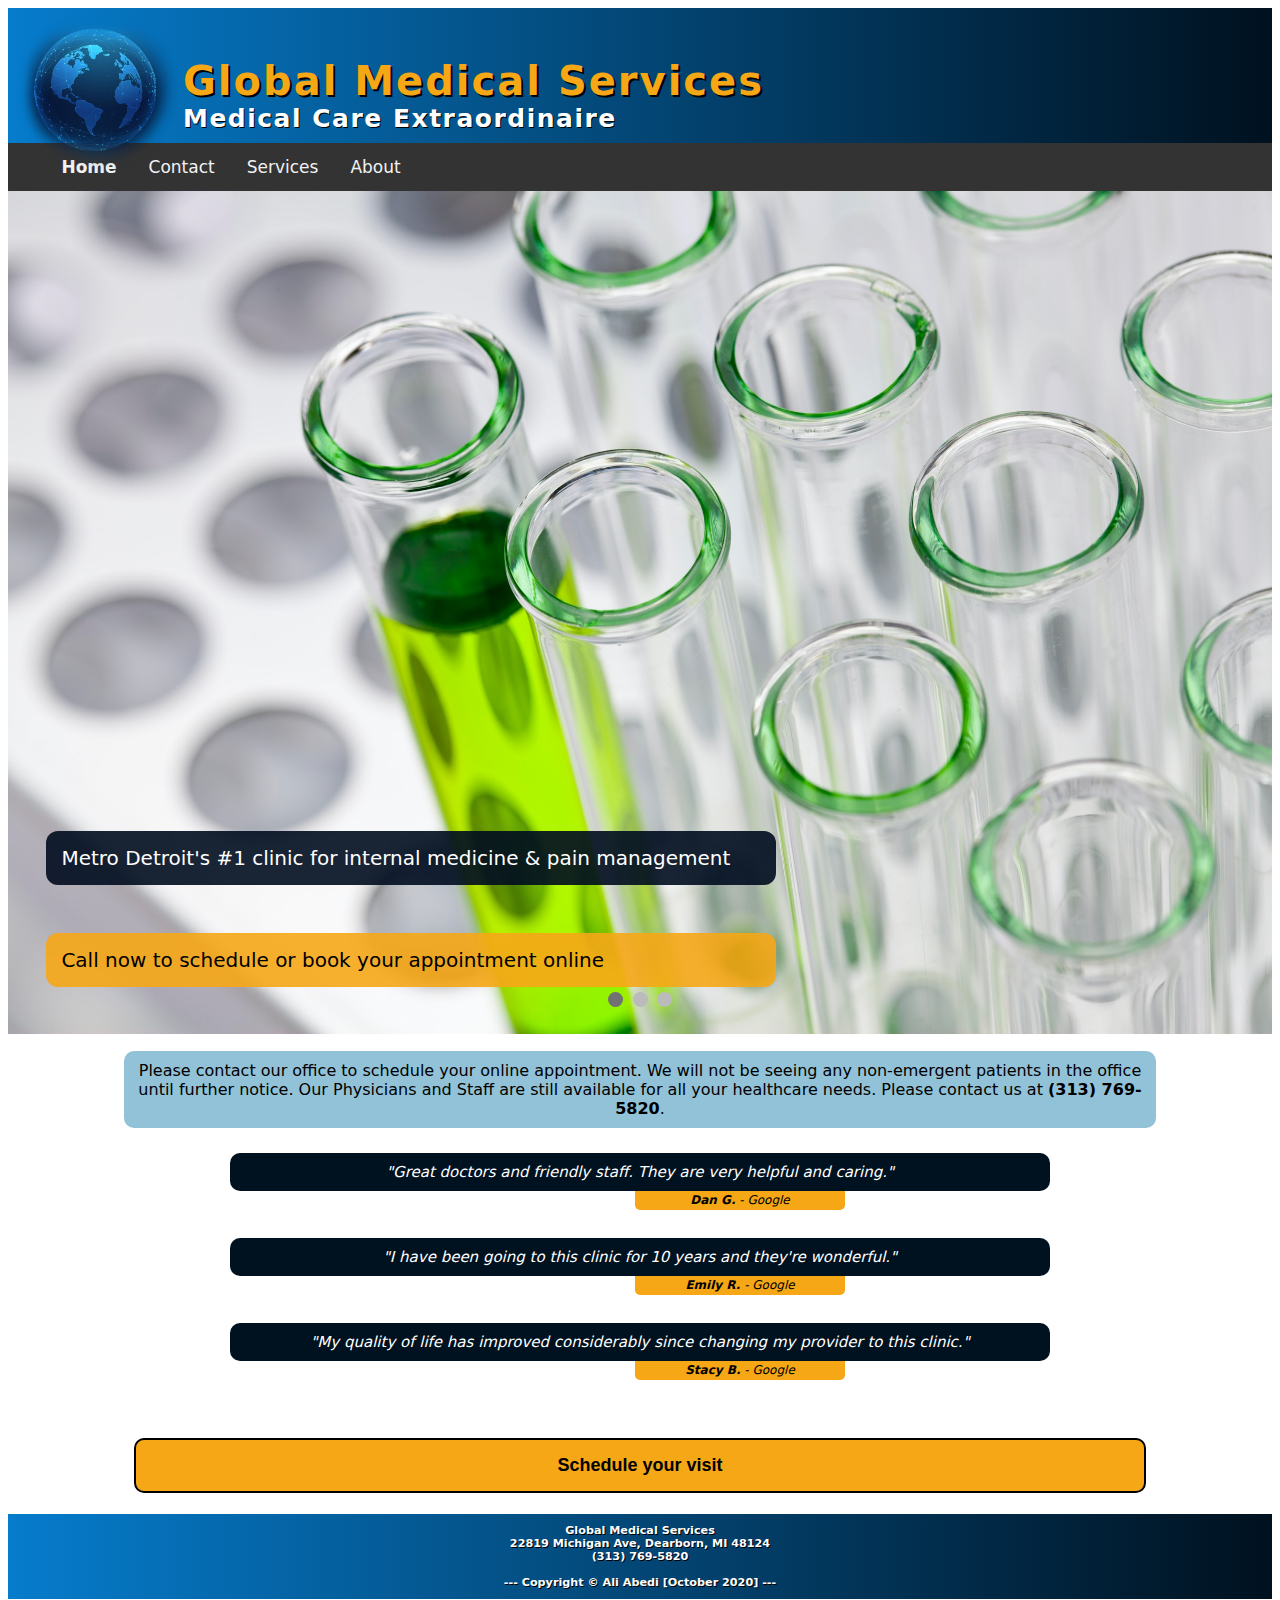
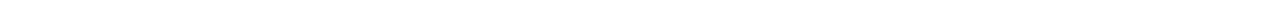
<file: index.html>
<!doctype html>
<html>
	
<head>
	
	<meta charset="utf-8">
	<meta name="viewport" content="width=device-width, initial-scale=1">
	<link rel="stylesheet" type="text/css" href="style.css"> 
	<link rel="stylesheet" href="https://cdnjs.cloudflare.com/ajax/libs/font-awesome/4.7.0/css/font-awesome.min.css">
	<title>Global Medical Services</title>
	
</head>

<body>
	
	<a href="index.html"><img id="logo" src="Images/logo.png"></a>
	<div id="header">Global Medical Services</div>
	<div id="header_2">Medical Care Extraordinaire</div>

	<div class="topnav" id="myTopnav">
		<a class="placeholder_link" >&nbsp;</a>
		<a href="index.html" class="menu_link active">Home</a>
		<a href="contact.html" class="menu_link">Contact</a>
		<a href="services.html" class="menu_link">Services</a>
		<a href="about.html" class="menu_link">About</a>
		<a href="javascript:void(0);" id="icon" class="icon" onclick="myFunction()"><i class="fa fa-bars"></i></a>
	</div>
		
	<div class="img_text">Metro Detroit's #1 clinic for internal medicine & pain management</div>
	<div class="img_text_2">Call now to schedule or book your appointment online</div>	
	<div class="slideshow-container">
		<div class="mySlides fade">
			<img src="Images/img_1.jpg" style="width:100%">
		</div>
		<div class="mySlides fade">
			<img src="Images/img_2.jpg" style="width:100%">
		</div>
		<div class="mySlides fade">
			<img src="Images/img_3.jpg" style="width:100%">
		</div>
	</div>
	<br/>

	<div style="text-align:center">
		<span class="dot" onclick="currentSlide(1)"></span>
		<span class="dot" onclick="currentSlide(2)"></span>
		<span class="dot" onclick="currentSlide(3)"></span>
	</div>

	<p class="notice_text">Please contact our office to schedule your online appointment. We will not be seeing any non-emergent patients in the office until further notice. Our Physicians and Staff are still available for all your healthcare needs. Please contact us at <b>(313) 769-5820</b>.</p>
	<p class="testimonial_text">"Great doctors and friendly staff. They are very helpful and caring."</p>
	<p class="testimonial_text_2"><b>Dan G.</b> - Google</p>
	<p class="testimonial_text">"I have been going to this clinic for 10 years and they're wonderful."</p>
	<p class="testimonial_text_2"><b>Emily R.</b> - Google</p>
	<p class="testimonial_text">"My quality of life has improved considerably since changing my provider to this clinic."</p>
	<p class="testimonial_text_2"><b>Stacy B.</b> - Google</p>
		
	<form action="contact.html">
		<button type="submit">Schedule your visit</button>
	</form>
	
	<p class="footer">Global Medical Services </br> 22819 Michigan Ave, Dearborn, MI 48124 </br> (313) 769-5820 </br></br>--- Copyright © Ali Abedi [October 2020] ---</p>


	<script>
		
		var slideIndex = 0;
		showSlides();

		function showSlides() {
			var i;
		  	var slides = document.getElementsByClassName("mySlides");
		  	var dots = document.getElementsByClassName("dot");
		  	for (i = 0; i < slides.length; i++) {
				slides[i].style.display = "none";  
		  	}
		  	slideIndex++;
		  	if (slideIndex > slides.length) {slideIndex = 1}    
		  	for (i = 0; i < dots.length; i++) {
				dots[i].className = dots[i].className.replace(" active_dot", "");
		  	}
		  	slides[slideIndex-1].style.display = "block";  
		  	dots[slideIndex-1].className += " active_dot";
		  	setTimeout(showSlides, 7000); // Change image every 10 seconds
		}
		
		function myFunction() {
  			var x = document.getElementById("myTopnav");
  			var icon_node = document.getElementById("icon");
  			var menu_link_node =document.getElementsByClassName("menu_link");
  			if (x.className === "topnav") {
    			x.className += " responsive";
    			x.className += " animate";
    			icon_node.innerHTML = '<i class="fa fa-times"></i>';
    			var i = 0; 
    			for (i = 0; i < menu_link_node.length; i++) {
    				menu_link_node[i].classList.remove("animate_links_r");
    				menu_link_node[i].classList.add("animate_links");
    			}
  			} else {
    			var i = 0; 
    			for (i = 0; i < menu_link_node.length; i++) {
    				menu_link_node[i].classList.add("animate_links_r");
    			}
  				setTimeout(closeMenu, 250);
    			function closeMenu() {
    				var i = 0; 
    				for (i = 0; i < menu_link_node.length; i++) {
    					menu_link_node[i].classList.remove("animate_links");
    				}
    				icon_node.innerHTML = '<i class="fa fa-bars"></i>';
    				setTimeout(function(){ x.className = "topnav"; }, 250);
    			}
  			}
		}
		
	</script>

</body>
	
</html> 



<!------------ Copyright © Ali Abedi [July 2020] ------------>
</file>
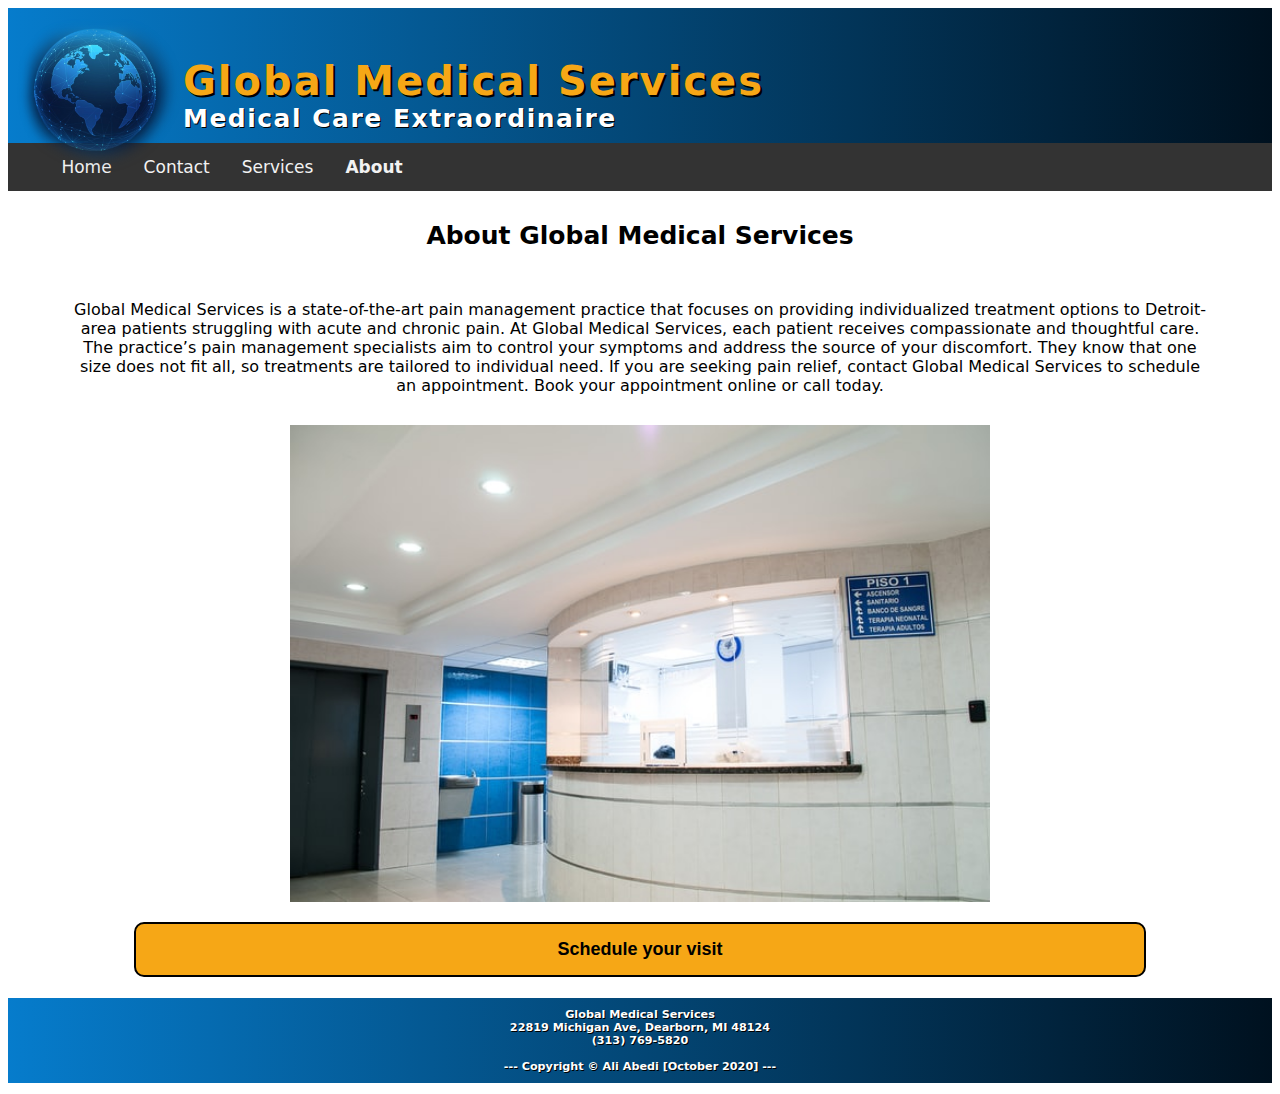
<file: about.html>
<!doctype html>
<html>
	
<head>
	
	<meta charset="utf-8">
	<meta name="viewport" content="width=device-width, initial-scale=1">
	<link rel="stylesheet" type="text/css" href="style.css"> 
	<link rel="stylesheet" href="https://cdnjs.cloudflare.com/ajax/libs/font-awesome/4.7.0/css/font-awesome.min.css">
	<title>Global Medical Services</title>
	
</head>

<body>
	
	<a href="index.html"><img id="logo" src="Images/logo.png"></a>
	<div id="header">Global Medical Services</div>
	<div id="header_2">Medical Care Extraordinaire</div>

	<div class="topnav" id="myTopnav">
		<a class="placeholder_link" >&nbsp;</a>
		<a href="index.html" class="menu_link ">Home</a>
		<a href="contact.html" class="menu_link">Contact</a>
		<a href="services.html" class="menu_link">Services</a>
		<a href="about.html" class="menu_link active">About</a>
		<a href="javascript:void(0);" id="icon" class="icon" onclick="myFunction()"><i class="fa fa-bars"></i></a>
	</div>
		
	<h3>About Global Medical Services</h3>

	<p class="about_text">Global Medical Services is a state-of-the-art pain management practice that focuses on providing individualized treatment options to Detroit-area patients struggling with acute and chronic pain. At Global Medical Services, each patient receives compassionate and thoughtful care. The practice’s pain management specialists aim to control your symptoms and address the source of your discomfort. They know that one size does not fit all, so treatments are tailored to individual need. If you are seeking pain relief, contact Global Medical Services to schedule an appointment. Book your appointment online or call today.</p>

	<img class="about_img" src="Images/about.jpg">
	
	<form action="contact.html">
		<button type="submit">Schedule your visit</button>
	</form>
	
	<p class="footer">Global Medical Services </br> 22819 Michigan Ave, Dearborn, MI 48124 </br> (313) 769-5820 </br></br>--- Copyright © Ali Abedi [October 2020] ---</p>

	
	<script>
		
		function myFunction() {
  			var x = document.getElementById("myTopnav");
  			var icon_node = document.getElementById("icon");
  			var menu_link_node =document.getElementsByClassName("menu_link");
  			if (x.className === "topnav") {
    			x.className += " responsive";
    			x.className += " animate";
    			icon_node.innerHTML = '<i class="fa fa-times"></i>';
    			var i = 0; 
    			for (i = 0; i < menu_link_node.length; i++) {
    				menu_link_node[i].classList.remove("animate_links_r");
    				menu_link_node[i].classList.add("animate_links");
    			}
  			} else {
    			var i = 0; 
    			for (i = 0; i < menu_link_node.length; i++) {
    				menu_link_node[i].classList.add("animate_links_r");
    			}
  				setTimeout(closeMenu, 250);
    			function closeMenu() {
    				var i = 0; 
    				for (i = 0; i < menu_link_node.length; i++) {
    					menu_link_node[i].classList.remove("animate_links");
    				}
    				icon_node.innerHTML = '<i class="fa fa-bars"></i>';
    				setTimeout(function(){ x.className = "topnav"; }, 250);
    			}
  			}
		}
		
	</script>

</body>
	
</html> 



<!------------ Copyright © Ali Abedi [July 2020] ------------>
</file>
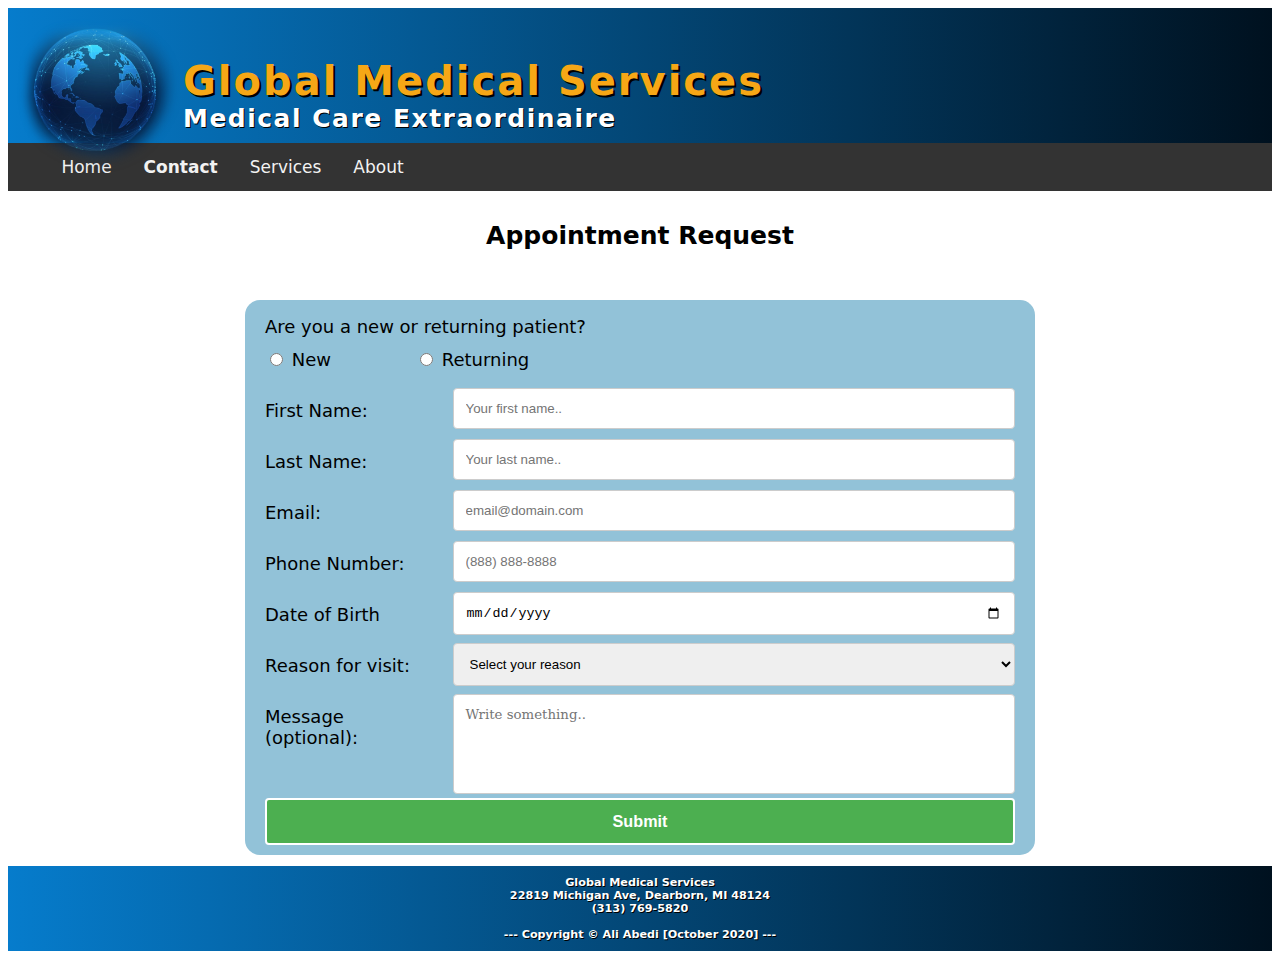
<file: contact.html>
<!doctype html>
<html>
	
<head>
	
	<meta charset="utf-8">
	<meta name="viewport" content="width=device-width, initial-scale=1">
	<link rel="stylesheet" type="text/css" href="style.css"> 
	<link rel="stylesheet" href="https://cdnjs.cloudflare.com/ajax/libs/font-awesome/4.7.0/css/font-awesome.min.css">
	<title>Global Medical Services</title>
	
</head>

<body>
	
  	<a href="index.html"><img id="logo" src="Images/logo.png"></a>
	<div id="header">Global Medical Services</div>
	<div id="header_2">Medical Care Extraordinaire</div>

	<div class="topnav" id="myTopnav">
    <a class="placeholder_link" >&nbsp;</a>
    <a href="index.html" class="menu_link ">Home</a>
    <a href="contact.html" class="menu_link active">Contact</a>
    <a href="services.html" class="menu_link">Services</a>
    <a href="about.html" class="menu_link">About</a>
    <a href="javascript:void(0);" id="icon" class="icon" onclick="myFunction()"><i class="fa fa-bars"></i></a>
  </div>
	
	<h3>Appointment Request</h3>
	
	<div class="container">
  		<form method="post" action="submit.php">	
			
			<div class="form_row">
				<div class="col_100">
        			<label class="first_label">Are you a new or returning patient?</label>
      			</div>
				<div class="col_35">
						<input type="radio" id="new" name="new_returning" value="New">
  						<label for="new">New</label><br>
				</div>
				<div class="col_35">
						<input type="radio" id="returning" name="new_returning" value="Returning">
  						<label for="returning">Returning</label><br>
				</div>
			</div>
			
    		<div class="form_row">
      			<div class="col_25">
        			<label for="form_f_name">First Name:</label>
      			</div>
      			<div class="col_75">
        			<input type="text" id="form_f_name" name="f_name" placeholder="Your first name..">
      			</div>
    		</div>
			
			<div class="form_row">
      			<div class="col_25">
        			<label for="form_l_name">Last Name:</label>
      			</div>
      			<div class="col_75">
        			<input type="text" id="form_l_name" name="l_name" placeholder="Your last name..">
      			</div>
			</div>
			
			<div class="form_row">
      			<div class="col_25">
        			<label for="form_email">Email:</label>
      			</div>
      			<div class="col_75">
        			<input type="text" id="form_email" name="email" placeholder="email@domain.com">
      			</div>
			</div>
			
			<div class="form_row">
      			<div class="col_25">
        			<label for="form_number">Phone Number:</label>
      			</div>
      			<div class="col_75">
        			<input type="number" id="form_number" name="number" placeholder="(888) 888-8888">
      			</div>
			</div>
			
			<div class="form_row">
      			<div class="col_25">
        			<label for="form_dob">Date of Birth</label>
      			</div>
      			<div class="col_75">
        			<input type="date" id="form_dob" name="birthday" placeholder="MM/DD/YYYY">
      			</div>
    		</div>
    		
			<div class="form_row">
      			<div class="col_25">
        			<label for="form_reason">Reason for visit:</label>
      			</div>
      			<div class="col_75">
        			<select id="form_reason" name="reason">
						<option value="" disabled selected>Select your reason</option>
						<option value="Perscription">Perscription</option>
          				<option value="Pain">Pain</option>
						<option value="Check-up">Check-up</option>
						<option value="Other">Other</option>
        			</select>
      			</div>
    		</div>	
			
    		<div class="form_row">
      			<div class="col_25">
        			<label for="form_message">Message (optional):</label>
      			</div>
      			<div class="col_75">
        			<textarea id="form_message" name="message" placeholder="Write something.." style="height:100px"></textarea>
      			</div>
    		</div>	
			
    		<div class="form_row">
      			<input id="submit_btn" name="submit" type="submit" value="Submit" disabled="true">
    		</div>
			
		</form>
	</div>
	
	<p class="footer">Global Medical Services </br> 22819 Michigan Ave, Dearborn, MI 48124 </br> (313) 769-5820 </br></br>--- Copyright © Ali Abedi [October 2020] ---</p>


	<script>

		function myFunction() {
  			var x = document.getElementById("myTopnav");
  			var icon_node = document.getElementById("icon");
  			var menu_link_node =document.getElementsByClassName("menu_link");
  			if (x.className === "topnav") {
    			x.className += " responsive";
    			x.className += " animate";
    			icon_node.innerHTML = '<i class="fa fa-times"></i>';
    			var i = 0; 
    			for (i = 0; i < menu_link_node.length; i++) {
    				menu_link_node[i].classList.remove("animate_links_r");
    				menu_link_node[i].classList.add("animate_links");
    			}
  			} else {
    			var i = 0; 
    			for (i = 0; i < menu_link_node.length; i++) {
    				menu_link_node[i].classList.add("animate_links_r");
    			}
  				setTimeout(closeMenu, 250);
    			function closeMenu() {
    				var i = 0; 
    				for (i = 0; i < menu_link_node.length; i++) {
    					menu_link_node[i].classList.remove("animate_links");
    				}
    				icon_node.innerHTML = '<i class="fa fa-bars"></i>';
    				setTimeout(function(){ x.className = "topnav"; }, 250);
    			}
  			}
		}

	</script>

</body>
	
</html> 



<!------------ Copyright © Ali Abedi [July 2020] ------------>
</file>
<file: style.css>
@charset "utf-8";
/* CSS Document */

body {
	font-family: "Lucida Grande", "Lucida Sans Unicode", "Lucida Sans", "DejaVu Sans", Verdana, "sans-serif";
}

#logo {
	position: absolute;
  	top: 5px;
  	left: 10px;
  	width: 170px;
}
#header {
  	background-image: linear-gradient(to right, #067ccc, #00111f);
  	color: #f6a716;
	padding-left: 175px;
	padding-top: 50px;
	font-size: 40px;
	font-weight: bold;
	letter-spacing: 2px;
	text-shadow: 2px 2px black;
}
#header_2 {
  	background-image: linear-gradient(to right, #067ccc, #00111f);
  	color: white;
	padding-left: 175px;
	padding-bottom: 10px;
	font-size: 25px;
	font-weight: bold;
	letter-spacing: 1.5px;
	text-shadow: 1px 1px black;
}

/* navigation */
.topnav {
  	background-color: #333;
  	overflow: hidden;
}
.topnav a {
  	color: #f2f2f2;
  	display: block;
  	float: left;
  	padding: 14px 16px;
  	text-align: center;
  	font-size: 17px;
  	text-decoration: none;
}
.topnav a:hover {
  	color: lightblue;
}
.topnav a.active {
	font-weight: bolder;
}
.topnav .icon {
  	display: none;
}
/* nagivation */

h3, p {
	color: black;
  	text-align: center; 
}
h3 {
	text-align: center;
	width: 90%;
	margin: 10px auto 30px;
	padding: 20px;
	font-size: 25px;
	border-radius: 5px;
}

.img_text {
  	width: 700px;
  	position: absolute;
  	margin-top: 50%;
  	margin-left: 3%;
  	padding: 15px;
  	color: white;
  	font-size: 20px;
  	background-color: rgba(0,12,31,0.9);
  	border-radius: 12px;
}
.img_text_2 {
  	width: 700px;
  	position: absolute;
  	margin-top: 58%;
  	margin-left: 3%;
  	padding: 15px;
  	color: black;
  	font-size: 20px;
  	background-color: rgba(246,167,22,0.9);
  	border-radius: 12px;
}

/* slideshow */
.mySlides {
  	display: none;
}
.dot {
  	background-color: #bbb;
  	display: inline-block;
  	position: relative;
  	top: -65px;
  	height: 15px;
  	width: 15px;
  	margin: 0 2px;
  	border-radius: 50%;
  	transition: background-color 0.6s ease;
  	cursor: pointer;
}
.dot:hover {
	cursor: auto;
}
.active_dot {
  	background-color: #717171;
}
.fade {
  	-webkit-animation-name: fade;
  	-webkit-animation-duration: 1s;
  	animation-name: fade;
  	animation-duration: 1s;
}
@-webkit-keyframes fade {
  	from {opacity: .4}
  	to {opacity: 1}
}
@keyframes fade {
  	from {opacity: .4}
  	to {opacity: 1}
}
/* slideshow */

.notice_text {
	position: relative;
	bottom: 45px;
	width: 80%;
	margin: 20px auto;
	background-color: #92c2d8;
	padding: 10px;
	border-radius: 10px;
}
.testimonial_text {
	position: relative;
	bottom: 40px;
	width: 800px;
	margin: 10px auto 0px;
	background-color: #00111f;
	color: white;
	font-size: 15px;
	font-style: italic;
	padding: 10px;
	border-radius: 10px;
}
.testimonial_text_2 {
	position: relative;
	bottom: 58px;
	left: 100px;
	width: 200px;
	margin: 10px auto;
	background-color: #f6a716;
	color: black;
	font-size: 12px;
	font-style: italic;
	padding: 10px 5px 3px;
	border-radius: 5px;
	z-index: -1;
}

/* "Schedule your visit" button on homepage */
button {
	width: 80%;
	position: relative;
	bottom: 10px;
  	background-color: #f6a716;
  	color: black;
	display: block;
	margin: 10px auto;
  	padding: 15px 32px;
  	border: 2px solid black;
  	border-radius: 10px;  
  	text-align: center;
  	font-size: 18px;
  	font-weight: bold;
	text-decoration: none;
}
button:hover {
  	color: white;
}
button:active {
  	background-color: black;
}
/* "Schedule your visit" button on homepage */

/* form */
.first_label {
  	display: inline-block;
	padding: 0px 0px 0px 0px;
}
input[type=text], input[type=number], input[type=date], select, textarea{
  	width: 100%;
  	padding: 12px;
  	border: 1px solid #ccc;
  	border-radius: 4px;
  	box-sizing: border-box;
  	resize: vertical;
}
label {
  	display: inline-block;
  	padding: 12px 12px 12px 0;
}
input[type=submit] {
  	background-color: #4CAF50;
  	color: white;
  	width: 100%;
	padding: 12px 20px;
 	border: none;
	border-radius: 4px;
 	cursor: pointer;
}
.container {
  	background-color: #92c2d8;
  	display: block;
	width: 750px;
	margin: 0px auto;
  	padding: 10px 20px;
 	border-radius: 15px;
 	font-size: 18px;
}
.col_25 {
 	float: left;
 	width: 25%;
 	margin-top: 6px;
}
.col_35 {
	float: left;
 	width: 150px;
}
.col_75 {
  	float: left;
  	width: 75%;
  	margin-top: 6px;
}
.col_100 {
	width: 100%;
 	margin-top: 6px;
}
.form_row:after {
  	display: table;
  	content: "";
  	clear: both;
}
#form_message {
	font-family: Constantia, "Lucida Bright", "DejaVu Serif", Georgia, "serif";
	resize: none;
}
#submit_btn {
  	border: 2px solid white;
  	font-size: 0.9em;
  	font-weight: bold;
}
#submit_btn:active {
  	color: black;
  	border: 2px solid black;
}
/* form */

/* services */
.services_container {
  	display: flex;
  	flex-flow: row wrap;
}
.services {
  	background-color: #92c2d8;
  	background-image: url("images/services.png");
  	background-position: -225px -50px;
  	background-repeat: no-repeat;
  	display: inline;
  	width: 40%;
  	height: 75px;
  	margin: 0px auto 30px;
  	padding: 20px;
  	text-align: center;
  	border-radius: 15px;
  	font-size: 1.2em;
  	font-weight: 600;
  	text-shadow: 1px 1px lightgrey;
}
/* services */

/* about */
.about_text {
  	margin: 0% 5% 0% 5%;
}
.about_img {
  	display: block;
  	width: 700px;
  	margin: 30px auto;
}
/* about */

.footer {
  	background-image: linear-gradient(to right, #067ccc, #00111f);
  	color: white;
  	padding: 10px 0px;
	text-align: center;
	font-size: 0.7em;
	font-weight: bold;
	text-shadow: 1px 1px black;
}

/* responsive */
@media screen and (max-width: 900px) {
	#logo {
    	top: 15px;
    	left: 15px;
    	width: 100px;
  	}
  	#header {
    	padding-top: 40px;
		padding-left: 115px;
		font-size: 22px;
	}
	#header_2 {
		padding-left: 115px;
		font-size: 15px;
	}
	.topnav a {
    	display: none;
	}
  	.topnav a:hover {
    	text-decoration: underline;
  	}
  	.topnav a.icon {
    	display: block;
		float: right;
	}
	.topnav.responsive {
		position: relative;
	}
	.topnav.responsive a.icon {
    	color: white;
		position: absolute;
		right: 0;
    	top: 0;
	}
  	.topnav.responsive a {
    	color: #333;
    	display: block;
    	float: none;
		text-align: right;
  	}
  	@keyframes showMenu {
    	0%   {background-color:transparent; right:500px;}
    	100% {background-color:#333; right:0px;}
  	}
  	@keyframes showLinks {
    	0%   {color:transparent; left:100px; }
    	100% {color:white; left:0px;}
  	}
  	.animate {
    	animation-name: showMenu;
    	animation-duration: 0.5s;
  	}
  	.animate_links {
    	position: relative;
    	animation-name: showLinks;
    	animation-duration: 1s;
    	animation-fill-mode: forwards;
  	}
  	@keyframes hideLinks {
    	0% {color:white; left:0px;}  
    	100%   {color:transparent; left:100px; }
  	}
  	.animate_links_r {
    	position: relative;
    	animation-name: hideLinks;
    	animation-duration: 0.5s;
  	}
  	.img_text {
  		width: 350px;
  		position: absolute;
  		margin-top: 33%;
  		margin-left: 2%;
  		padding: 7px;
  		color: white;
  		font-size: 17px;
  		background-color: rgba(0,12,31,0.9);
  		border-radius: 10px;
  	}
  	.img_text_2 {
  		width: 350px;
  		position: absolute;
  		margin-top: 48%;
  		margin-left: 2%;
  		padding: 7px;
  		color: black;
  		font-size: 17px;
  		background-color: rgba(246,167,22,0.9);
  		border-radius: 10px;
  	}
  	.mySlides {
  		width: 100%;
	}
	.container {
		width: 90%;
    	padding: 15px;
	}
	.dot {
		height: 10px;
		width: 10px;
	}
	.testimonial_text {
		width: 90%;
	}
  	.col_25 {
    	width: 100%;
    	margin: 0px;
    	text-align: left;
  	}
  	.col_75 {
    	width: 100%;
    	margin: 0px 0px 15px 0px;
  	}
  	.col_100 {
    	width: 100%;
    	margin: 0px;
    	text-align: left;
  	}
  	.services_container {
    	flex-direction: column;
  	}
  	.services {
    	width: 70%;
  	}
  	.about_img {
    	width: 70%;
  	}
}
/* responsive */



/*------------ Copyright © Ali Abedi [May 2020] ----------*/
</file>
